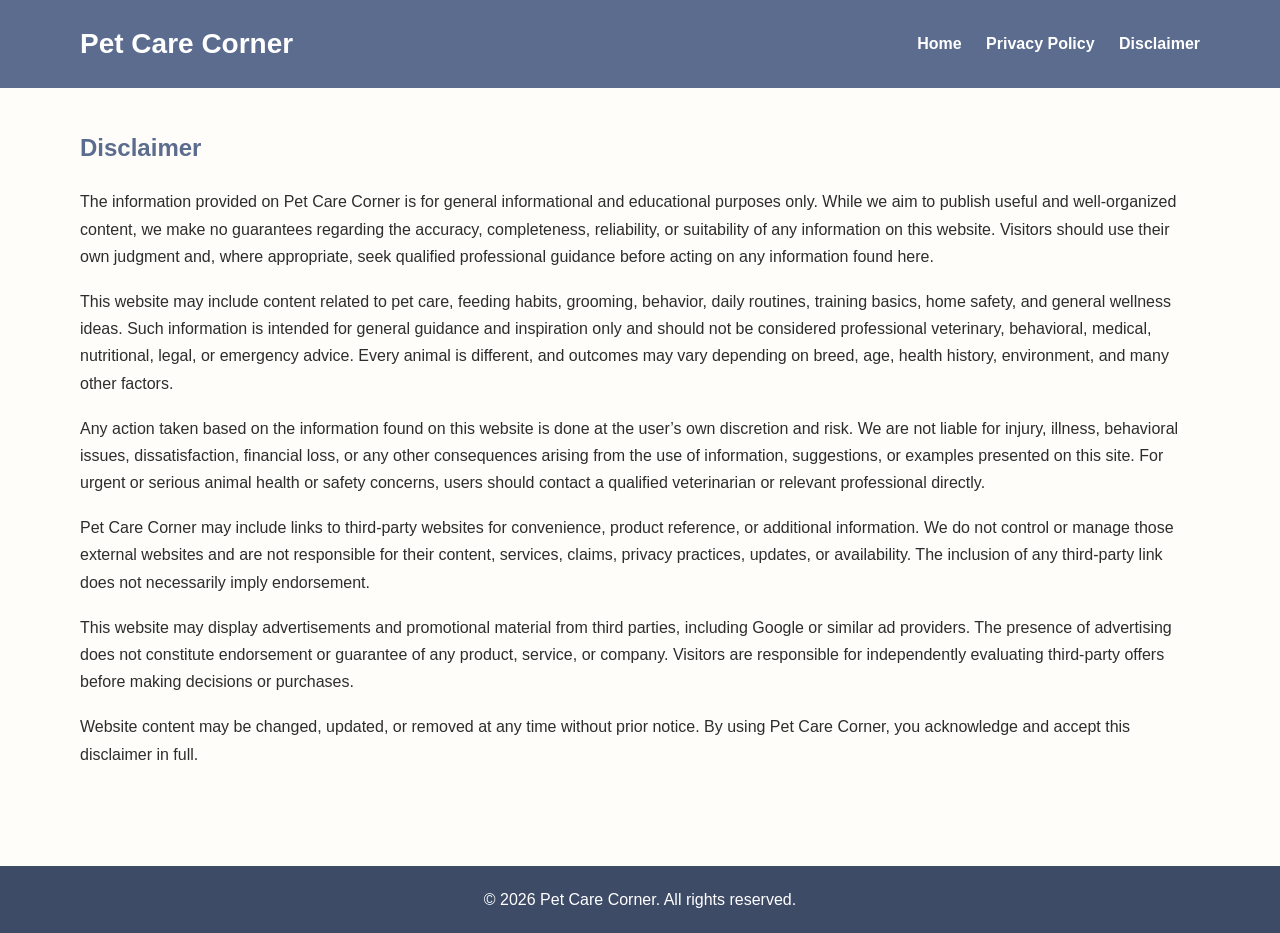
<file: public/disclaimer.html>
<!DOCTYPE html>
<html lang="en">
<head>
  <meta charset="UTF-8" />
  <meta name="viewport" content="width=device-width, initial-scale=1.0" />
  <title>Disclaimer | Pet Care Corner</title>
  <meta name="description" content="Read the disclaimer for Pet Care Corner regarding informational content, animal care topics, external links, and advertising." />
  <meta name="robots" content="index, follow" />
  <link rel="canonical" href="https://yourdomain.com/disclaimer.html" />
  <link rel="stylesheet" href="styles.css" />
</head>
<body>
  <header class="site-header">
    <div class="container">
      <h1 class="logo">Pet Care Corner</h1>
      <nav class="nav">
        <a href="index.html">Home</a>
        <a href="privacy-policy.html">Privacy Policy</a>
        <a href="disclaimer.html">Disclaimer</a>
      </nav>
    </div>
  </header>

  <main class="container page-content">
    <h2>Disclaimer</h2>
    <p>
      The information provided on Pet Care Corner is for general informational and educational purposes only.
      While we aim to publish useful and well-organized content, we make no guarantees regarding the accuracy,
      completeness, reliability, or suitability of any information on this website. Visitors should use their own
      judgment and, where appropriate, seek qualified professional guidance before acting on any information found
      here.
    </p>

    <p>
      This website may include content related to pet care, feeding habits, grooming, behavior, daily routines,
      training basics, home safety, and general wellness ideas. Such information is intended for general guidance
      and inspiration only and should not be considered professional veterinary, behavioral, medical, nutritional,
      legal, or emergency advice. Every animal is different, and outcomes may vary depending on breed, age,
      health history, environment, and many other factors.
    </p>

    <p>
      Any action taken based on the information found on this website is done at the user’s own discretion and
      risk. We are not liable for injury, illness, behavioral issues, dissatisfaction, financial loss, or any
      other consequences arising from the use of information, suggestions, or examples presented on this site.
      For urgent or serious animal health or safety concerns, users should contact a qualified veterinarian or
      relevant professional directly.
    </p>

    <p>
      Pet Care Corner may include links to third-party websites for convenience, product reference, or additional
      information. We do not control or manage those external websites and are not responsible for their content,
      services, claims, privacy practices, updates, or availability. The inclusion of any third-party link does
      not necessarily imply endorsement.
    </p>

    <p>
      This website may display advertisements and promotional material from third parties, including Google or
      similar ad providers. The presence of advertising does not constitute endorsement or guarantee of any
      product, service, or company. Visitors are responsible for independently evaluating third-party offers before
      making decisions or purchases.
    </p>

    <p>
      Website content may be changed, updated, or removed at any time without prior notice. By using Pet Care
      Corner, you acknowledge and accept this disclaimer in full.
    </p>
  </main>

  <footer class="site-footer">
    <div class="container">
      <p>&copy; 2026 Pet Care Corner. All rights reserved.</p>
    </div>
  </footer>
</body>
</html>
</file>
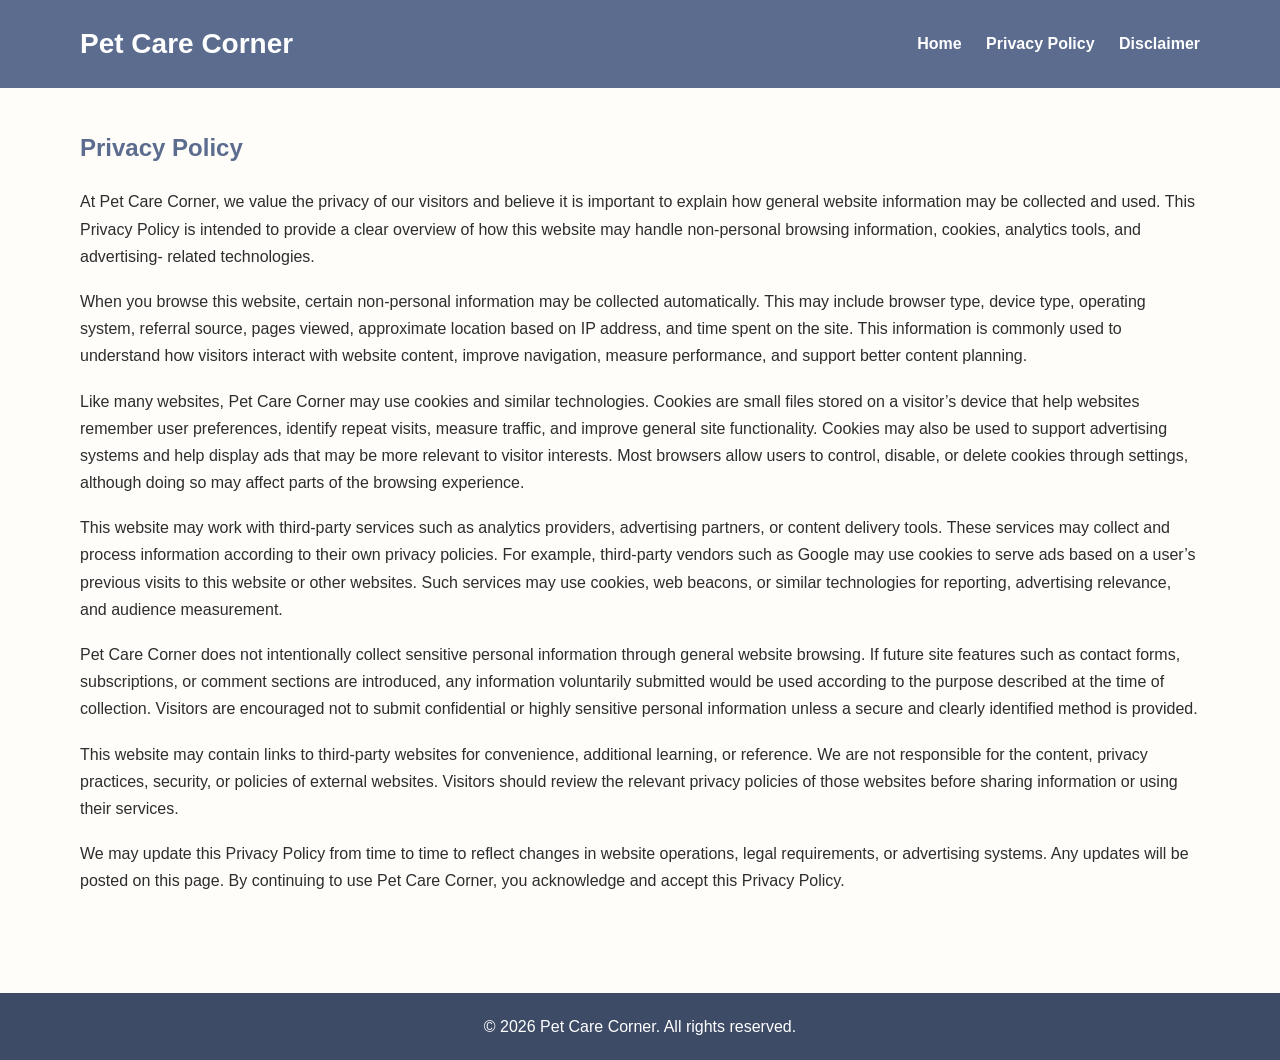
<file: public/privacy-policy.html>
<!DOCTYPE html>
<html lang="en">
<head>
  <meta charset="UTF-8" />
  <meta name="viewport" content="width=device-width, initial-scale=1.0" />
  <title>Privacy Policy | Pet Care Corner</title>
  <meta name="description" content="Read the privacy policy for Pet Care Corner to understand how visitor information may be collected, used, and protected." />
  <meta name="robots" content="index, follow" />
  <link rel="canonical" href="https://yourdomain.com/privacy-policy.html" />
  <link rel="stylesheet" href="styles.css" />
</head>
<body>
  <header class="site-header">
    <div class="container">
      <h1 class="logo">Pet Care Corner</h1>
      <nav class="nav">
        <a href="index.html">Home</a>
        <a href="privacy-policy.html">Privacy Policy</a>
        <a href="disclaimer.html">Disclaimer</a>
      </nav>
    </div>
  </header>

  <main class="container page-content">
    <h2>Privacy Policy</h2>
    <p>
      At Pet Care Corner, we value the privacy of our visitors and believe it is important to explain how general
      website information may be collected and used. This Privacy Policy is intended to provide a clear overview of
      how this website may handle non-personal browsing information, cookies, analytics tools, and advertising-
      related technologies.
    </p>

    <p>
      When you browse this website, certain non-personal information may be collected automatically. This may
      include browser type, device type, operating system, referral source, pages viewed, approximate location
      based on IP address, and time spent on the site. This information is commonly used to understand how visitors
      interact with website content, improve navigation, measure performance, and support better content planning.
    </p>

    <p>
      Like many websites, Pet Care Corner may use cookies and similar technologies. Cookies are small files stored
      on a visitor’s device that help websites remember user preferences, identify repeat visits, measure traffic,
      and improve general site functionality. Cookies may also be used to support advertising systems and help
      display ads that may be more relevant to visitor interests. Most browsers allow users to control, disable,
      or delete cookies through settings, although doing so may affect parts of the browsing experience.
    </p>

    <p>
      This website may work with third-party services such as analytics providers, advertising partners, or content
      delivery tools. These services may collect and process information according to their own privacy policies.
      For example, third-party vendors such as Google may use cookies to serve ads based on a user’s previous
      visits to this website or other websites. Such services may use cookies, web beacons, or similar
      technologies for reporting, advertising relevance, and audience measurement.
    </p>

    <p>
      Pet Care Corner does not intentionally collect sensitive personal information through general website
      browsing. If future site features such as contact forms, subscriptions, or comment sections are introduced,
      any information voluntarily submitted would be used according to the purpose described at the time of
      collection. Visitors are encouraged not to submit confidential or highly sensitive personal information
      unless a secure and clearly identified method is provided.
    </p>

    <p>
      This website may contain links to third-party websites for convenience, additional learning, or reference.
      We are not responsible for the content, privacy practices, security, or policies of external websites.
      Visitors should review the relevant privacy policies of those websites before sharing information or using
      their services.
    </p>

    <p>
      We may update this Privacy Policy from time to time to reflect changes in website operations, legal
      requirements, or advertising systems. Any updates will be posted on this page. By continuing to use Pet Care
      Corner, you acknowledge and accept this Privacy Policy.
    </p>
  </main>

  <footer class="site-footer">
    <div class="container">
      <p>&copy; 2026 Pet Care Corner. All rights reserved.</p>
    </div>
  </footer>
</body>
</html>
</file>
<file: public/styles.css>
* {
  margin: 0;
  padding: 0;
  box-sizing: border-box;
}

body {
  font-family: Arial, sans-serif;
  line-height: 1.7;
  color: #2d2d2d;
  background: #fffdf9;
}

.container {
  width: 90%;
  max-width: 1120px;
  margin: auto;
}

.site-header {
  background: #5b6c8f;
  color: #fff;
  padding: 20px 0;
}

.site-header .container {
  display: flex;
  justify-content: space-between;
  align-items: center;
}

.logo {
  font-size: 28px;
}

.nav a {
  color: #fff;
  text-decoration: none;
  margin-left: 20px;
  font-weight: bold;
}

.nav a:hover {
  text-decoration: underline;
}

.hero {
  background: linear-gradient(rgba(0,0,0,0.35), rgba(0,0,0,0.35)),
    url('https://images.unsplash.com/photo-1517849845537-4d257902454a?auto=format&fit=crop&w=1400&q=80') center/cover no-repeat;
  color: #fff;
  padding: 110px 0;
  text-align: center;
}

.hero h2 {
  font-size: 42px;
  margin-bottom: 15px;
}

.hero p {
  max-width: 760px;
  margin: auto;
  font-size: 18px;
}

.featured-images {
  padding: 50px 0;
}

.featured-images h2,
.content-section h2,
.ad-space h2,
.page-content h2 {
  margin-bottom: 20px;
  color: #5b6c8f;
}

.grid {
  display: grid;
  grid-template-columns: repeat(auto-fit, minmax(280px, 1fr));
  gap: 20px;
}

.card {
  background: #ffffff;
  border-radius: 10px;
  overflow: hidden;
  box-shadow: 0 2px 10px rgba(0,0,0,0.08);
}

.card img {
  width: 100%;
  height: 220px;
  object-fit: cover;
}

.card h3 {
  padding: 15px 15px 5px;
  color: #5b6c8f;
}

.card p {
  padding: 0 15px 20px;
}

.content-section,
.page-content,
.ad-space {
  padding: 40px 0;
}

.content-section p,
.page-content p {
  margin-bottom: 18px;
}

.content-section ul {
  padding-left: 20px;
  margin-top: 10px;
}

.ad-box {
  margin-top: 20px;
  background: #eef1f7;
  border: 2px dashed #a1acc4;
  padding: 40px;
  text-align: center;
  font-size: 24px;
  color: #5b6c8f;
}

.site-footer {
  background: #3d4b67;
  color: #fff;
  text-align: center;
  padding: 20px 0;
  margin-top: 40px;
}

.site-footer a {
  color: #dfe7ff;
  text-decoration: none;
}

.site-footer a:hover {
  text-decoration: underline;
}
</file>
